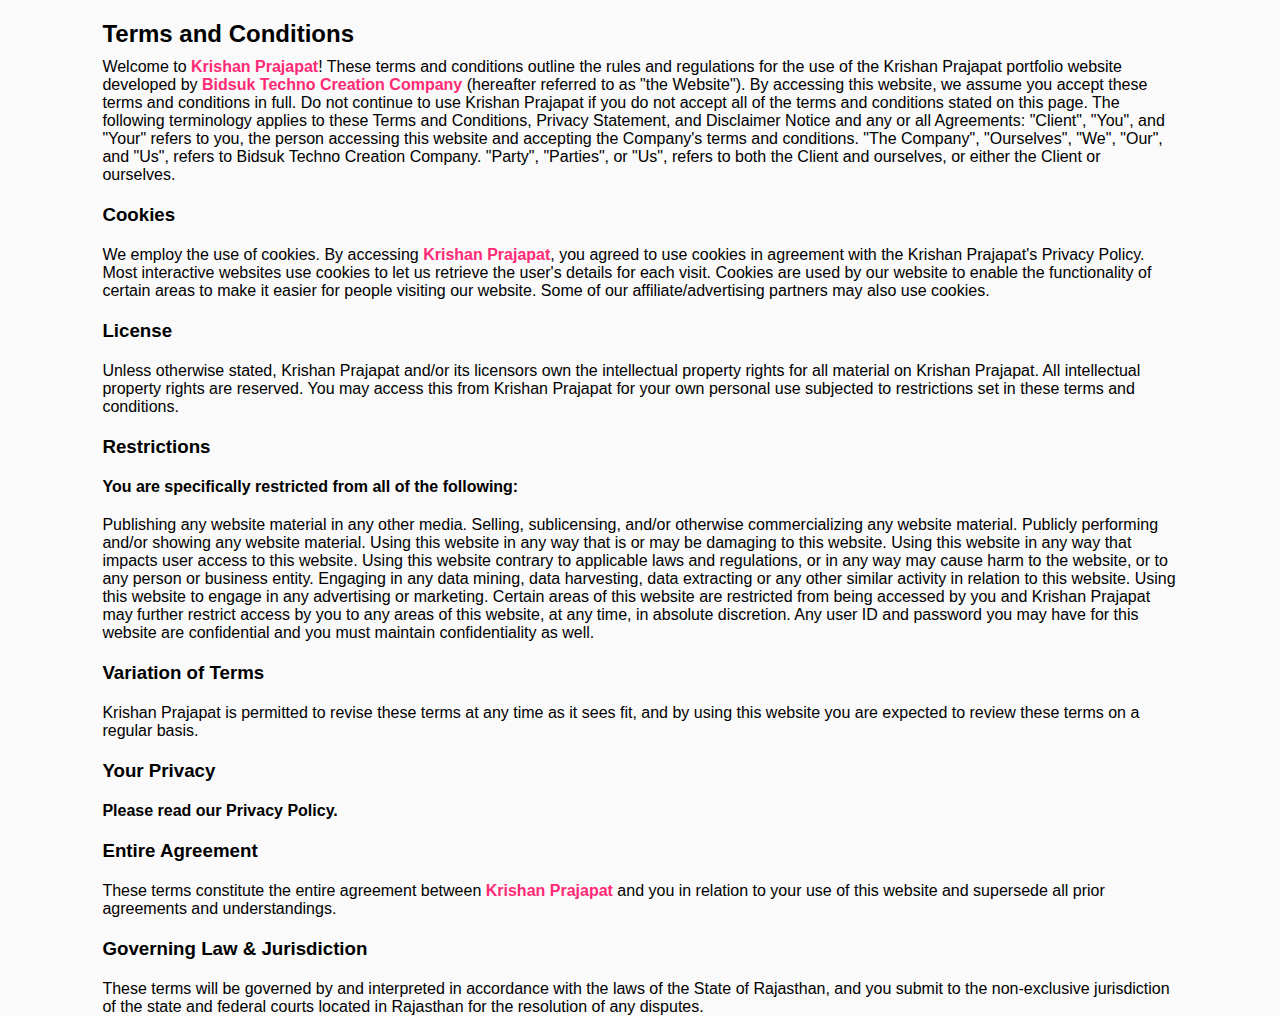
<file: terms.html>
<!DOCTYPE html>
<html lang="en">
<head>
    <meta charset="UTF-8">
    <meta name="viewport" content="width=device-width, initial-scale=1.0">
    <title>Terms & Condition</title>
    <link rel="stylesheet" href="style.css">
</head>
<body>
  <div class="terms-condition"><h2>Terms and Conditions</h2> 

<p>Welcome to <span> Krishan Prajapat</span>! These terms and conditions outline the rules and regulations for the use of the Krishan Prajapat portfolio website developed by <span> Bidsuk Techno Creation Company </span>(hereafter referred to as "the Website").

By accessing this website, we assume you accept these terms and conditions in full. Do not continue to use Krishan Prajapat if you do not accept all of the terms and conditions stated on this page.

The following terminology applies to these Terms and Conditions, Privacy Statement, and Disclaimer Notice and any or all Agreements: "Client", "You", and "Your" refers to you, the person accessing this website and accepting the Company's terms and conditions. "The Company", "Ourselves", "We", "Our", and "Us", refers to Bidsuk Techno Creation Company. "Party", "Parties", or "Us", refers to both the Client and ourselves, or either the Client or ourselves.</p>

<h3>Cookies</h3>

<p>We employ the use of cookies. By accessing <span> Krishan Prajapat</span>, you agreed to use cookies in agreement with the Krishan Prajapat's Privacy Policy.

Most interactive websites use cookies to let us retrieve the user's details for each visit. Cookies are used by our website to enable the functionality of certain areas to make it easier for people visiting our website. Some of our affiliate/advertising partners may also use cookies.
</p>
<h3>License</h3>

Unless otherwise stated, Krishan Prajapat and/or its licensors own the intellectual property rights for all material on Krishan Prajapat. All intellectual property rights are reserved. You may access this from Krishan Prajapat for your own personal use subjected to restrictions set in these terms and conditions.

<h3>Restrictions</h3>

<h4>You are specifically restricted from all of the following:</h4>

<p>Publishing any website material in any other media.
Selling, sublicensing, and/or otherwise commercializing any website material.
Publicly performing and/or showing any website material.
Using this website in any way that is or may be damaging to this website.
Using this website in any way that impacts user access to this website.
Using this website contrary to applicable laws and regulations, or in any way may cause harm to the website, or to any person or business entity.
Engaging in any data mining, data harvesting, data extracting or any other similar activity in relation to this website.
Using this website to engage in any advertising or marketing.
Certain areas of this website are restricted from being accessed by you and Krishan Prajapat may further restrict access by you to any areas of this website, at any time, in absolute discretion. Any user ID and password you may have for this website are confidential and you must maintain confidentiality as well.</p>

<h3>Variation of Terms</h3>

<span> Krishan Prajapat</span> is permitted to revise these terms at any time as it sees fit, and by using this website you are expected to review these terms on a regular basis.

<h3>Your Privacy</h3>

<h4>Please read our Privacy Policy.</h4>

<h3>Entire Agreement</h3>

<p>These terms constitute the entire agreement between <span> Krishan Prajapat</span> and you in relation to your use of this website and supersede all prior agreements and understandings.</p>

<h3>Governing Law & Jurisdiction</h3>

These terms will be governed by and interpreted in accordance with the laws of the State of Rajasthan, and you submit to the non-exclusive jurisdiction of the state and federal courts located in Rajasthan for the resolution of any disputes.
</div> 

</body>
</html>
</file>
<file: style.css>
* {
  margin: 0;
  padding: 0;
  box-sizing: border-box;
  font-family: Arial, Helvetica, sans-serif;
}
body{
  background: #fafafa;
}
html {
  scroll-behavior: smooth;
}
/* Global styles starts*/

.title-text {
  text-align: center;
}

.title-text h1 {
  font-size: 40px;
  font-family: 'Montserrat', sans-serif;
  color: #ff2a75;
  padding: 10px;
}

/* Global styles ends*/


/* Header section styles starts */

.header {
  padding: 10px 16px;
  background:  rgb(255, 255, 255 ,1);
  
}

.nav-bar {
  padding: 5px;
  display: flex;
  justify-content: space-evenly;
}

.nav-bar a {
  text-decoration: none;
  color: #555;
  padding: 10px;
}
.nav-bar a:hover{
  color: #ff2a75;
  border-bottom: 2px solid #ff2a75;
}
.head-container {
  background-color: rgb(255, 255, 255 ,1);
  padding: 30px;
  text-align: center;
}

.head-container h1 {
  padding: 10px;
  font-weight: 400;
  font-family: 'Montserrat', sans-serif;
}
.head-container p{
  font-weight: 400;
  font-family: 'Montserrat', sans-serif;
}
.sticky {
  position: fixed;
  top: 0;
  width: 100%;
}
.sticky+.about-content {
  padding-top: 102px;
}
.home-img img {
 width: 100%;
 height: 800px;
 object-fit: cover;
}

/* Header section styles ends */

/* about section style starts */

.about-content {
  text-align: center;
}
.about-text{
  padding: 2% 10%;
}

/* about section style ends */


/* gallery section style starts */

.masonry {
  -webkit-column-count: 4;
  -moz-column-count: 4;
  column-count: 4;
  -webkit-column-gap: 1rem;
  -moz-column-gap: 1rem;
  column-gap: 0.5rem;
  margin: 2.5em;
  padding: 0;
  font-size: .85em;
}

.gallery-item {
  display: inline-block;
  margin: 0 0 0.5em;
  width: 100%;
  transition: 1s ease all;
  box-sizing: border-box;
}

.gallery-item img {
  max-width: 100%;
  cursor: pointer;

}
.gallery-item img:hover {
 opacity: .9;
 width: 110%;
 height: 110%;

  
}


@media only screen and (max-width: 320px) {
  .masonry {
    -webkit-column-count: 1;
    -moz-column-count: 1;
    column-count: 1;
  }
}

@media only screen and (min-width: 321px) and (max-width: 768px) {
  .masonry {
    -webkit-column-count: 2;
    -moz-column-count: 2;
    column-count: 2;
  }
}

@media only screen and (min-width: 769px) and (max-width: 1200px) {
  .masonry {
    -webkit-column-count: 3;
    -moz-column-count: 3;
    column-count: 3;
  }
}

@media only screen and (min-width: 1201px) {
  .masonry {
    -webkit-column-count: 4;
    -moz-column-count: 4;
    column-count: 4;
  }
}

/* gallery section style ends */


/* contact details seection style starts */

.contact-details {
  margin: 40px;
  padding: 40px 0;
  background: url(bg-pat.png) #f0f4f7 repeat;
}

.contact-details-row {
  width: 80%;
  margin: auto;
  padding: 30px 10px;
  display: flex;
  justify-content: space-between;
  align-items: flex-start;
  flex-wrap: wrap;
  background: #fafafa;
}

.contact-details-col {
  flex-basis: 28%;
  cursor: pointer;
  transition: transform .5s;
}

.contact-details-col p {
  font-size: 12px;
  padding: 10px;
  text-align: center;
}

.cont-info {
  text-align: center;
  padding: 10px;
}

.contact-details-col:hover {
  transform: translateY(-7px);
}

@media screen and (max-width:750px) {
  .contact-details-col {
    flex-basis: 100%;
  }
}

/* contact details seection style ends */


/*location style starts*/

.loc-container {
  align-items: center;
  text-align: center;
  margin-top: 10px;
}

.loc-container h1 {
  color: #27c0ff;
  font-size: 32px;
}

.loc-img {
  height: 400px;
 padding: 40px;
}

/*location style ends*/


.doveloper-info {
  padding-top: 40px;
  padding-bottom: 20px;
  text-align: center;
  background-color: #f0f4f7;
}
.ter-con{
  margin-bottom: 10px;
}
.ter-con a{
  color: #555;
}
.doveloper-info p a {
  text-decoration: none;
  color: #ff2a75;
}

.social-links{
  text-align: center;
  padding: 15px 0 0 0;
}
.social-links a{
  text-decoration: none;
  margin: 10px;
  font-size: 20px;
  color: #000;
}



/* 
 Terms & Condition Section */

 .terms-condition{
  width: 84%;
  display: block;
  margin: auto;
  margin-top: 20px;
 }
 .terms-condition h2{
  padding: 0  0 10px;
 }

 .terms-condition h3{
  margin-top: 20px;
  margin-bottom: 20px;
  color: #000;
  font-weight: 700;
 }
 .terms-condition h4{
  margin-top: 20px;
  margin-bottom: 20px;
 }
 .terms-condition p{
  line-gap-override: 10px;
 }

 .terms-condition p span{
color: #ff2a75;
font-weight: 600;
 }
</file>
